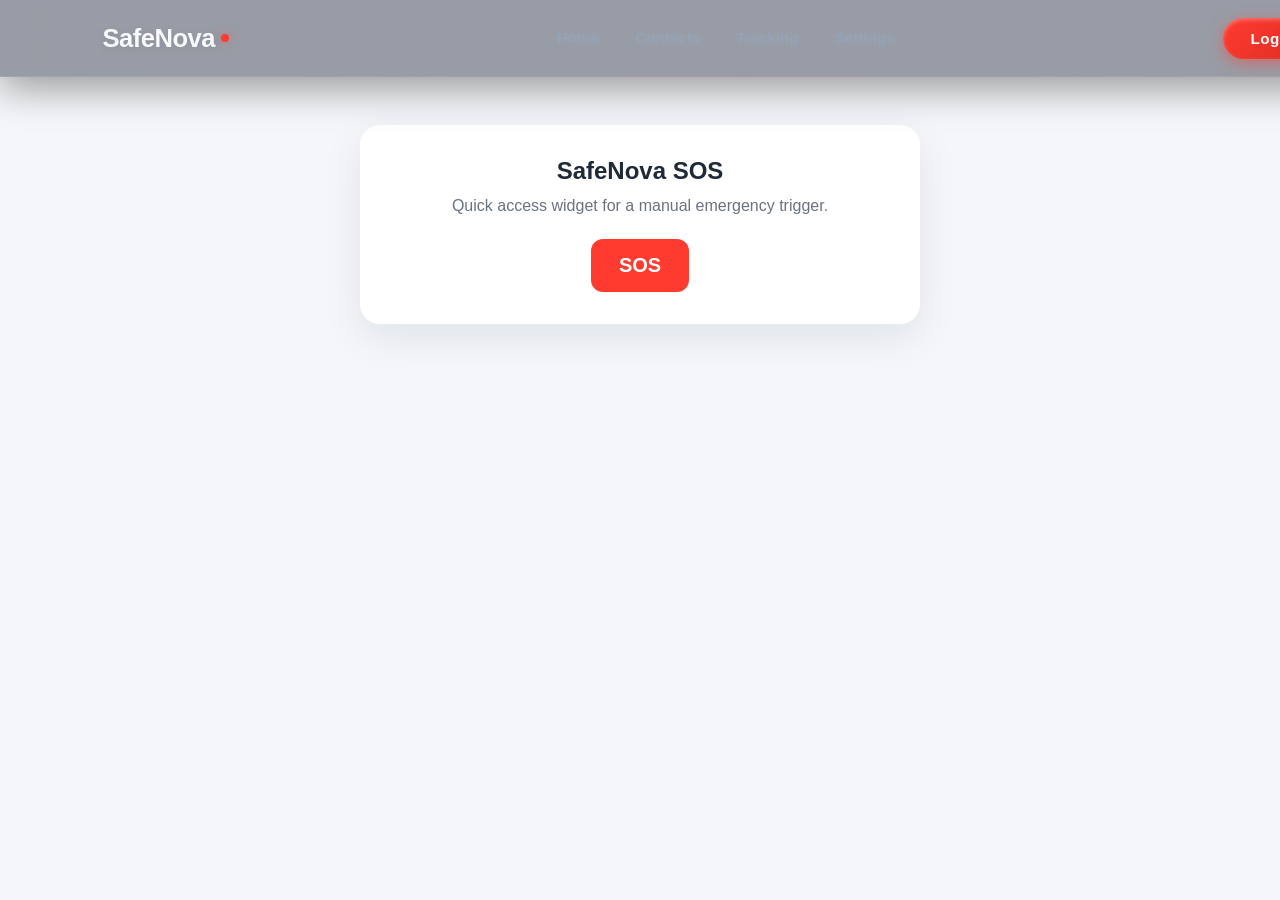
<file: widget.html>
<!DOCTYPE html>
<html lang="en">
<head>
	<meta charset="UTF-8">
	<meta name="viewport" content="width=device-width, initial-scale=1.0">
	<title>SafeNova Widget</title>
	<link rel="icon" type="image/x-icon" href="icons/favicon.ico">
	<link rel="icon" type="image/png" sizes="32x32" href="icons/favicon-32x32.png">
	<link rel="icon" type="image/png" sizes="16x16" href="icons/favicon-16x16.png">
	<link rel="stylesheet" href="https://cdnjs.cloudflare.com/ajax/libs/font-awesome/6.4.0/css/all.min.css">
	<link rel="stylesheet" href="shared-navbar.css">
	<style>
		body {
			margin: 0;
			font-family: Arial, Helvetica, sans-serif;
			background: #f4f6f9;
			color: #1f2937;
		}

		.widget-shell {
			max-width: 560px;
			margin: 48px auto;
			padding: 0 20px;
			text-align: center;
		}

		.widget-card {
			background: #ffffff;
			border-radius: 20px;
			padding: 32px 24px;
			box-shadow: 0 14px 40px rgba(15, 23, 42, 0.08);
		}

		.widget-card h2 {
			margin: 0 0 12px;
		}

		.widget-card p {
			margin: 0 0 24px;
			color: #6b7280;
		}

		.widget-card button {
			padding: 15px 28px;
			font-size: 20px;
			background: #ff3b30;
			color: white;
			border: none;
			border-radius: 12px;
			font-weight: 700;
			cursor: pointer;
		}
	</style>
</head>
<body>
	<nav class="sn-navbar">
		<a href="index.html" class="sn-logo">
			SafeNova
			<div class="sn-logo-dot"></div>
		</a>
		<ul class="sn-nav-links">
			<li><a href="index.html">Home</a></li>
			<li><a href="contacts/contacts.html">Contacts</a></li>
			<li><a href="tracking/tracking.html">Tracking</a></li>
			<li><a href="settings/settings.html">Settings</a></li>
		</ul>
		<div class="sn-nav-actions">
            <div class="sn-user-info" id="userInfo" style="display: none;">
                <span class="sn-user-name" id="userName">Loading...</span>
                <button id="logoutBtn" class="sn-logout-btn" aria-label="Logout">
                    <i class="fa-solid fa-right-from-bracket"></i>
                </button>
            </div>
			<a href="login/login.html" class="sn-login-btn" id="loginNavBtn">Login</a>
            <button id="themeToggle" class="sn-theme-btn" aria-label="Toggle Dark Mode">
                <i class="fa-solid fa-moon"></i>
            </button>
		</div>
	</nav>

	<main class="widget-shell">
		<section class="widget-card">
			<h2>SafeNova SOS</h2>
			<p>Quick access widget for a manual emergency trigger.</p>
			<button onclick="triggerSOS()">SOS</button>
		</section>
	</main>

	<script>
	function triggerSOS() {
		alert("SOS Triggered");
	}
	</script>
</body>
</html>
</file>
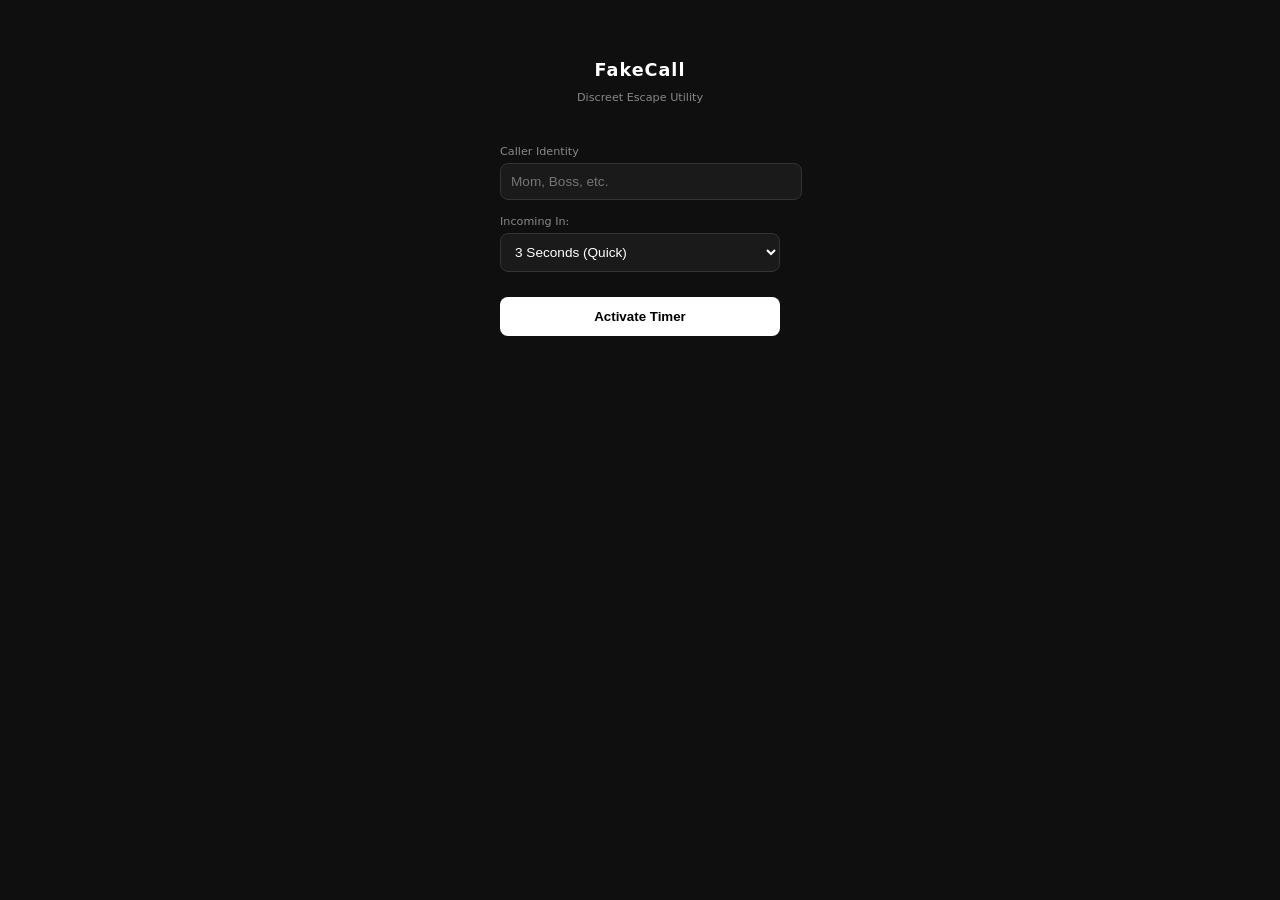
<file: fake call/fakecall.html>
<!DOCTYPE html>
<html lang="en">
<head>
    <meta charset="UTF-8">
    <meta name="viewport" content="width=device-width, initial-scale=1.0, maximum-scale=1.0, user-scalable=no">
    <title>Fake Call Pro</title>
    <link rel="stylesheet" href="style.css">
</head>
<body>

    <div id="setup-screen" class="screen active">
        <div class="header">
            <h1>FakeCall</h1>
            <p>Discreet Escape Utility</p>
        </div>
        
        <div class="form-container">
            <div class="input-group">
                <label>Caller Identity</label>
                <input type="text" id="caller-name" placeholder="Mom, Boss, etc.">
            </div>
            
            <div class="input-group">
                <label>Incoming In:</label>
                <select id="call-delay">
                    <option value="3">3 Seconds (Quick)</option>
                    <option value="10">10 Seconds</option>
                    <option value="30">30 Seconds</option>
                    <option value="60">1 Minute</option>
                </select>
            </div>

            <button id="schedule-btn">Activate Timer</button>
        </div>
    </div>

    <div id="ringing-screen" class="screen call-ui">
        <div class="caller-details">
            <h2 id="display-name">Unknown</h2>
            <p class="blink">Incoming Call...</p>
        </div>
        
        <div class="call-actions">
            <div class="btn-wrap">
                <button class="circle-btn decline" id="decline-btn">✕</button>
                <p>Decline</p>
            </div>
            <div class="btn-wrap">
                <button class="circle-btn accept" id="accept-btn">📞</button>
                <p>Accept</p>
            </div>
        </div>
    </div>

    <div id="active-screen" class="screen call-ui active-bg">
        <div class="caller-details">
            <h2 id="active-name">Unknown</h2>
            <p id="call-timer">00:00</p>
        </div>

        <div class="keypad-grid">
            <div class="key"><span>🔇</span><p>Mute</p></div>
            <div class="key"><span>🔢</span><p>Keypad</p></div>
            <div class="key"><span>🔊</span><p>Speaker</p></div>
            <div class="key"><span>➕</span><p>Add</p></div>
            <div class="key"><span>📹</span><p>Video</p></div>
            <div class="key"><span>👤</span><p>Contacts</p></div>
        </div>

        <button class="circle-btn hangup" id="end-btn">📞</button>
    </div>

    <audio id="ringtone-audio" loop preload="auto">
        <source src="https://assets.mixkit.co/active_storage/sfx/1359/1359-preview.mp3" type="audio/mpeg">
    </audio>

    <script src="script.js"></script>
</body>
</html>
</file>
<file: shared-navbar.css>
:root {
    --sn-nav-bg: rgba(15, 23, 42, 0.4);
    --sn-nav-text: #f8fafc;
    --sn-nav-accent: #ff3b30;
    --sn-nav-accent-glow: rgba(255, 59, 48, 0.5);
    --sn-nav-accent-hover: #ff4f45;
    --sn-nav-muted: #94a3b8;
    --sn-nav-shadow: 0 10px 40px rgba(0, 0, 0, 0.4);
    --sn-nav-border: rgba(255, 255, 255, 0.1);
    --sn-nav-gradient: linear-gradient(90deg, rgba(255,59,48,0) 0%, rgba(255,59,48,0.5) 50%, rgba(255,59,48,0) 100%);
    --sn-nav-font: "Outfit", -apple-system, BlinkMacSystemFont, "Segoe UI", Roboto, Helvetica, Arial, sans-serif;
    --sn-nav-transition: all 0.4s cubic-bezier(0.175, 0.885, 0.32, 1.275);
    --sn-nav-ease: all 0.3s cubic-bezier(0.4, 0, 0.2, 1);
}

[data-theme="light"] {
    --sn-nav-bg: rgba(255, 255, 255, 0.6);
    --sn-nav-text: #0f172a;
    --sn-nav-muted: #64748b;
    --sn-nav-shadow: 0 10px 40px rgba(0, 0, 0, 0.08);
    --sn-nav-border: rgba(0, 0, 0, 0.05);
    --sn-nav-accent-glow: rgba(255, 59, 48, 0.3);
}

.sn-navbar {
    width: 100%;
    display: flex;
    align-items: center;
    justify-content: space-between;
    padding: 16px 8%;
    background: var(--sn-nav-bg);
    color: var(--sn-nav-text);
    box-shadow: var(--sn-nav-shadow);
    position: sticky;
    top: 0;
    z-index: 1000;
    backdrop-filter: blur(24px) saturate(150%);
    -webkit-backdrop-filter: blur(24px) saturate(150%);
    font-family: var(--sn-nav-font);
    border-bottom: 1px solid var(--sn-nav-border);
    transition: var(--sn-nav-ease);
}

/* Dynamic Gradient Bottom Border */
.sn-navbar::after {
    content: '';
    position: absolute;
    bottom: -1px;
    left: 0;
    width: 100%;
    height: 1px;
    background: var(--sn-nav-gradient);
    opacity: 0.3;
    transition: opacity 0.5s ease;
}

.sn-navbar:hover::after {
    opacity: 0.8;
}

.sn-logo {
    display: inline-flex;
    align-items: center;
    gap: 6px;
    color: var(--sn-nav-text);
    text-decoration: none;
    font-size: 1.6rem;
    font-weight: 800;
    letter-spacing: -0.5px;
    transition: var(--sn-nav-transition);
    text-shadow: 0 2px 10px rgba(0, 0, 0, 0.1);
}

.sn-logo:hover {
    transform: scale(1.03) translateY(-1px);
}

.sn-logo-dot {
    width: 8px;
    height: 8px;
    border-radius: 50%;
    background: var(--sn-nav-accent);
    box-shadow: 0 0 12px var(--sn-nav-accent-glow);
    animation: sn-dot-pulse 2.5s infinite ease-in-out;
}

@keyframes sn-dot-pulse {
    0% { transform: scale(1); box-shadow: 0 0 12px var(--sn-nav-accent-glow); }
    50% { transform: scale(1.3); box-shadow: 0 0 20px var(--sn-nav-accent), 0 0 40px var(--sn-nav-accent-glow); }
    100% { transform: scale(1); box-shadow: 0 0 12px var(--sn-nav-accent-glow); }
}

.sn-nav-links {
    display: flex;
    align-items: center;
    gap: 36px;
    list-style: none;
    margin: 0;
    padding: 0;
}

.sn-nav-links a {
    color: var(--sn-nav-muted);
    text-decoration: none;
    font-weight: 600;
    font-size: 0.95rem;
    position: relative;
    padding: 8px 0;
    transition: color 0.3s ease;
}

.sn-nav-links a::before {
    content: '';
    position: absolute;
    bottom: -2px;
    left: 50%;
    transform: translateX(-50%);
    width: 0;
    height: 3px;
    background: var(--sn-nav-accent);
    border-radius: 4px;
    transition: width 0.3s cubic-bezier(0.175, 0.885, 0.32, 1.275), box-shadow 0.3s ease;
    box-shadow: 0 0 0 rgba(255, 59, 48, 0);
}

.sn-nav-links a:hover,
.sn-nav-links a.is-active {
    color: var(--sn-nav-text);
    text-shadow: 0 0 15px rgba(255, 255, 255, 0.2);
}

[data-theme="light"] .sn-nav-links a:hover,
[data-theme="light"] .sn-nav-links a.is-active {
    text-shadow: none;
}

.sn-nav-links a:hover::before,
.sn-nav-links a.is-active::before {
    width: 100%;
    box-shadow: 0 4px 12px var(--sn-nav-accent-glow);
}

.sn-nav-actions {
    display: flex;
    align-items: center;
    gap: 16px;
}

/* User Info Panel */
.sn-user-info {
    display: flex;
    align-items: center;
    gap: 12px;
    padding: 4px 4px 4px 16px;
    background: rgba(255, 255, 255, 0.03);
    border: 1px solid rgba(255, 255, 255, 0.06);
    border-radius: 30px;
    transition: var(--sn-nav-transition);
    box-shadow: inset 0 0 20px rgba(0, 0, 0, 0.1);
}

.sn-user-info:hover {
    background: rgba(255, 255, 255, 0.08);
    border-color: rgba(255, 255, 255, 0.15);
    box-shadow: 0 4px 15px rgba(0, 0, 0, 0.1);
}

[data-theme="light"] .sn-user-info {
    background: rgba(0, 0, 0, 0.02);
    border: 1px solid rgba(0, 0, 0, 0.05);
    box-shadow: inset 0 0 10px rgba(255, 255, 255, 0.5);
}

[data-theme="light"] .sn-user-info:hover {
    background: #ffffff;
    box-shadow: 0 4px 20px rgba(0, 0, 0, 0.05);
}

.sn-user-name {
    font-weight: 600;
    font-size: 0.9rem;
    max-width: 120px;
    overflow: hidden;
    text-overflow: ellipsis;
    white-space: nowrap;
}

.sn-logout-btn {
    background: rgba(255, 59, 48, 0.1);
    color: var(--sn-nav-accent);
    border: none;
    width: 34px;
    height: 34px;
    border-radius: 50%;
    display: flex;
    align-items: center;
    justify-content: center;
    cursor: pointer;
    transition: var(--sn-nav-transition);
}

.sn-logout-btn:hover {
    background: var(--sn-nav-accent);
    color: #fff;
    transform: rotate(15deg) scale(1.1);
    box-shadow: 0 0 15px var(--sn-nav-accent-glow);
}

/* Theme Toggle */
.sn-theme-btn {
    background: rgba(255, 255, 255, 0.03);
    border: 1px solid rgba(255, 255, 255, 0.06);
    color: var(--sn-nav-text);
    width: 44px;
    height: 44px;
    border-radius: 50%;
    display: flex;
    align-items: center;
    justify-content: center;
    font-size: 1.2rem;
    cursor: pointer;
    transition: var(--sn-nav-transition);
    position: relative;
    overflow: hidden;
}

.sn-theme-btn::before {
    content: '';
    position: absolute;
    top: 50%; left: 50%;
    width: 0; height: 0;
    background: rgba(255, 255, 255, 0.1);
    border-radius: 50%;
    transform: translate(-50%, -50%);
    transition: width 0.4s ease, height 0.4s ease;
}

.sn-theme-btn:hover::before {
    width: 44px; height: 44px;
}

.sn-theme-btn:hover {
    transform: translateY(-2px);
    border-color: rgba(255, 255, 255, 0.15);
    box-shadow: 0 8px 20px rgba(0, 0, 0, 0.15);
}

[data-theme="light"] .sn-theme-btn {
    background: rgba(0, 0, 0, 0.02);
    border: 1px solid rgba(0, 0, 0, 0.05);
}

[data-theme="light"] .sn-theme-btn::before {
    background: rgba(0, 0, 0, 0.05);
}

[data-theme="light"] .sn-theme-btn:hover {
    background: #ffffff;
    box-shadow: 0 8px 20px rgba(0, 0, 0, 0.05);
}

.sn-theme-btn i {
    z-index: 1;
}

/* Login Button */
.sn-login-btn {
    text-decoration: none;
    background: linear-gradient(135deg, var(--sn-nav-accent) 0%, #db2c23 100%);
    color: #ffffff !important;
    padding: 12px 28px;
    border-radius: 30px;
    font-size: 0.95rem;
    font-weight: 700;
    letter-spacing: 0.5px;
    transition: var(--sn-nav-transition);
    box-shadow: 0 4px 15px var(--sn-nav-accent-glow), inset 0 2px 4px rgba(255, 255, 255, 0.3);
    position: relative;
    overflow: hidden;
}

.sn-login-btn::after {
    content: '';
    position: absolute;
    top: 0; left: -100%;
    width: 50%; height: 100%;
    background: linear-gradient(90deg, rgba(255,255,255,0) 0%, rgba(255,255,255,0.4) 50%, rgba(255,255,255,0) 100%);
    transform: skewX(-20deg);
    transition: left 0.5s ease;
}

.sn-login-btn:hover {
    transform: translateY(-2px) scale(1.02);
    box-shadow: 0 10px 25px var(--sn-nav-accent-glow), inset 0 2px 4px rgba(255, 255, 255, 0.4);
    background: linear-gradient(135deg, var(--sn-nav-accent-hover) 0%, var(--sn-nav-accent) 100%);
}

.sn-login-btn:hover::after {
    left: 150%;
}

.sn-login-btn:active {
    transform: translateY(1px) scale(0.98);
}

/* Responsive Design */
@media (max-width: 900px) {
    .sn-navbar {
        padding: 14px 5%;
    }
    .sn-nav-links {
        gap: 24px;
    }
}

@media (max-width: 768px) {
    .sn-navbar {
        flex-wrap: wrap;
        gap: 16px;
    }

    .sn-nav-links {
        order: 3;
        width: 100%;
        justify-content: center;
        padding-top: 16px;
        border-top: 1px solid var(--sn-nav-border);
    }
    
    .sn-user-name {
        display: none;
    }
    
    .sn-user-info {
        padding: 4px;
    }
}

@media (max-width: 480px) {
    .sn-logo {
        font-size: 1.4rem;
    }
    
    .sn-nav-links {
        gap: 16px;
        font-size: 0.9rem;
    }
    
    .sn-login-btn {
        padding: 10px 20px;
        font-size: 0.9rem;
    }
    
    .sn-theme-btn {
        width: 38px;
        height: 38px;
        font-size: 1rem;
    }
}
</file>
<file: fake call/style.css>
:root {
    --bg-dark: #0f0f0f;
    --card-bg: #1a1a1a;
    --text: #ffffff;
    --text-dim: #888888;
    --decline: #ff3b30;
    --accept: #34c759;
    /* Small Font Scales */
    --fs-label: 0.7rem;
    --fs-main: 0.85rem;
    --fs-title: 1.1rem;
}

body, html {
    margin: 0;
    padding: 0;
    height: 100%;
    background-color: var(--bg-dark);
    color: var(--text);
    font-family: -apple-system, system-ui, sans-serif;
    overflow: hidden;
}

/* Screen Management */
.screen {
    display: none;
    flex-direction: column;
    height: 100vh;
    padding: 20px;
    box-sizing: border-box;
    align-items: center;
}

.screen.active {
    display: flex;
}

/* --- Setup Screen Styles --- */
.header { text-align: center; margin-bottom: 30px; margin-top: 40px; }
.header h1 { font-size: var(--fs-title); margin: 0; letter-spacing: 1px; }
.header p { font-size: var(--fs-label); color: var(--text-dim); }

.form-container { width: 100%; max-width: 280px; }
.input-group { margin-bottom: 15px; }
.input-group label { 
    display: block; 
    font-size: var(--fs-label); 
    color: var(--text-dim); 
    margin-bottom: 5px; 
}

input, select {
    width: 100%;
    padding: 10px;
    background: var(--card-bg);
    border: 1px solid #333;
    border-radius: 8px;
    color: white;
    font-size: var(--fs-main);
}

#schedule-btn {
    width: 100%;
    padding: 12px;
    margin-top: 10px;
    background: var(--text);
    color: black;
    border: none;
    border-radius: 8px;
    font-weight: bold;
    cursor: pointer;
}

/* --- Call UI (Ringing & Active) --- */
.call-ui { justify-content: space-around; padding-top: 60px; }
.caller-details { text-align: center; }
.caller-details h2 { font-size: 1.8rem; margin: 0; font-weight: 400; }
.caller-details p { font-size: var(--fs-main); color: var(--text-dim); margin-top: 10px; }

/* Call Animations */
.blink { animation: blinker 1.5s linear infinite; color: var(--accept); }
@keyframes blinker { 50% { opacity: 0; } }

/* Buttons & Grid */
.call-actions { 
    display: flex; 
    justify-content: space-between; 
    width: 100%; 
    max-width: 250px; 
}

.btn-wrap { text-align: center; font-size: var(--fs-label); color: var(--text-dim); }

.circle-btn {
    width: 60px;
    height: 60px;
    border-radius: 50%;
    border: none;
    font-size: 1.5rem;
    color: white;
    cursor: pointer;
    display: flex;
    align-items: center;
    justify-content: center;
    margin-bottom: 8px;
}

.decline { background-color: var(--decline); }
.accept { background-color: var(--accept); }
.hangup { background-color: var(--decline); transform: rotate(135deg); }

/* Keypad Grid for Active Call */
.keypad-grid {
    display: grid;
    grid-template-columns: repeat(3, 1fr);
    gap: 20px;
    width: 100%;
    max-width: 250px;
}

.key { text-align: center; }
.key span { 
    display: block; 
    font-size: 1.2rem; 
    background: rgba(255,255,255,0.1); 
    width: 50px; 
    height: 50px; 
    line-height: 50px; 
    border-radius: 50%; 
    margin: 0 auto 5px;
}
.key p { font-size: var(--fs-label); margin: 0; color: var(--text-dim); }
</file>
